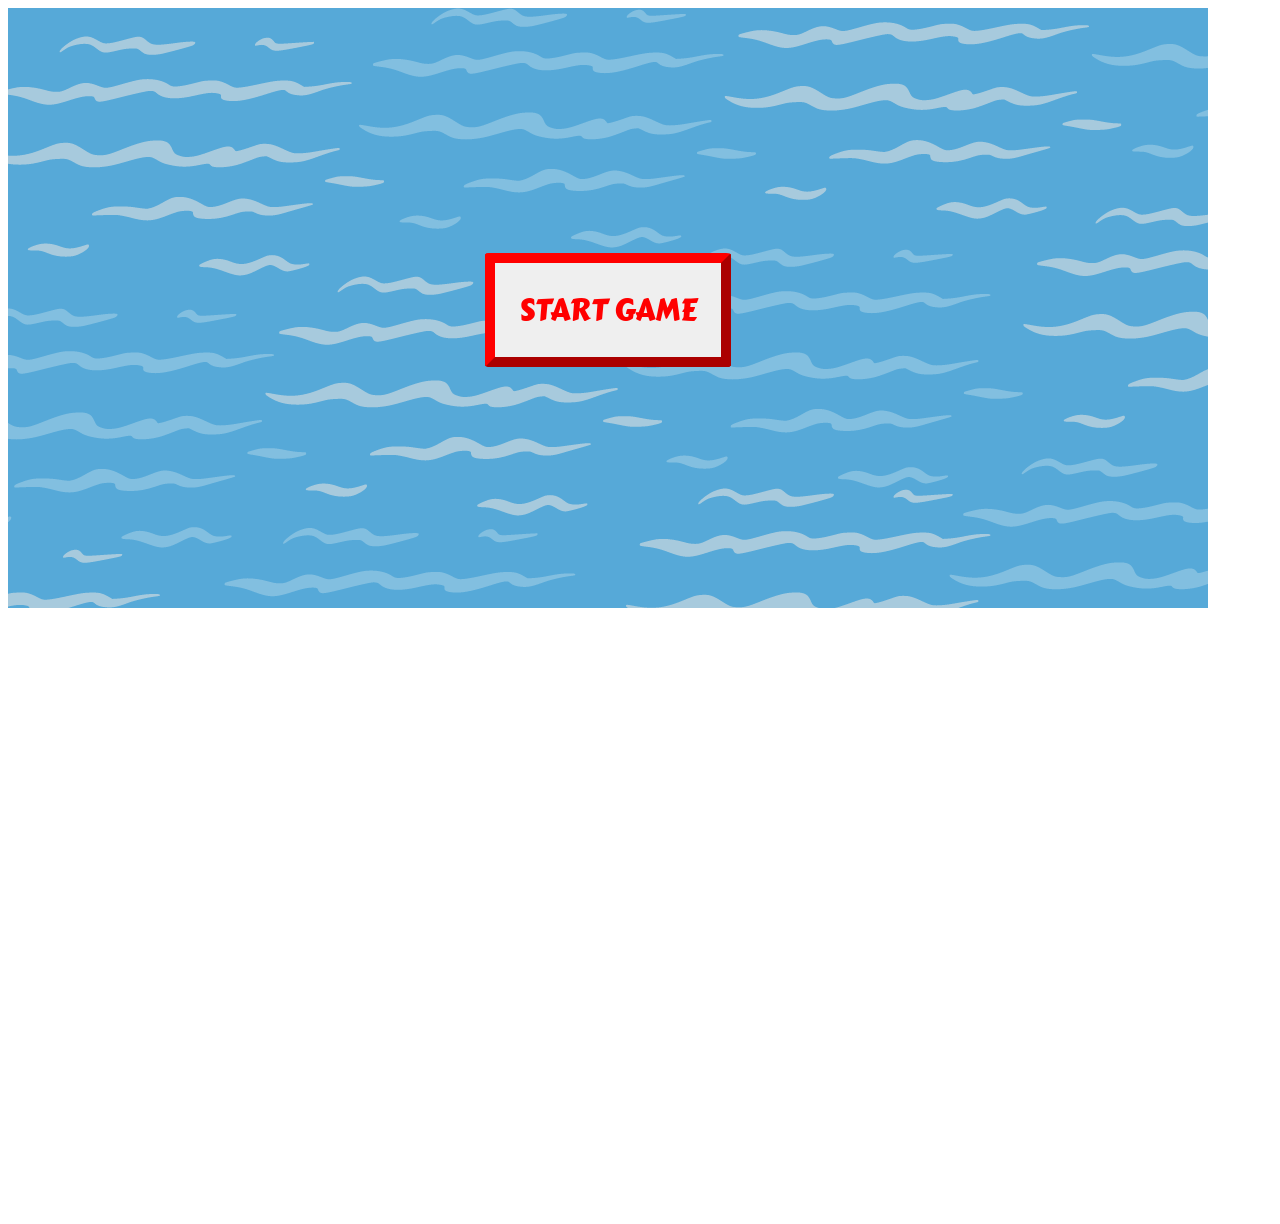
<file: index.html>
<!DOCTYPE html>
<html lang="en">
<head>
    <meta charset="UTF-8">
    <meta http-equiv="X-UA-Compatible" content="IE=edge">
    <meta name="viewport" content="width=device-width, initial-scale=1.0">
    <link rel="stylesheet" href="./style.css">
    <title>The Sailors</title>
</head>
<body>
    <div id="start" class="startScreen"><img src="./images/startscreen.png" alt="Sea Animation Background">
        <button id="startbutton" class="button">START GAME</button></div>
    <div id="gameArea"><canvas id="canvas" width="1200" height="600"></canvas></div>
    <div id="finish" class="startScreen"><img src="./images/startscreen.png" alt="Sea Animation Background">
        <p id="scoreText">Your score is: <span id="scoreValue">0</span></p>
        <button id="restart" class="button">TRY AGAIN</button></div>
   <script src="./script.js"></script> 
   
</body>
</html>
</file>
<file: style.css>
@import url('https://fonts.googleapis.com/css?family=Carter+One');



.startScreen {
    position: relative;
    width: 1200px;
    display: block;
}
.startScreen img {
    width: 1200px;
    height: auto;
}
.button {
    position: absolute;
    top:50%;
    left: 50%;
    transform: translate(-50%, -50%);
    font-size: 30px;
    color: red;
    font-family: 'Carter One', sans-serif;
    border-radius: 2%;
    border-color: red;
    border-width: 10px;
    cursor: pointer;
    padding: 24px 24px;
}

#finish {
    display: none;
}

#scoreText {
    position: absolute;
    top:30%;
    left: 50%;
    transform: translate(-50%, -50%);
    font-size: 30px;
    color: black;
    font-family: 'Carter One', sans-serif;
 
}
</file>
